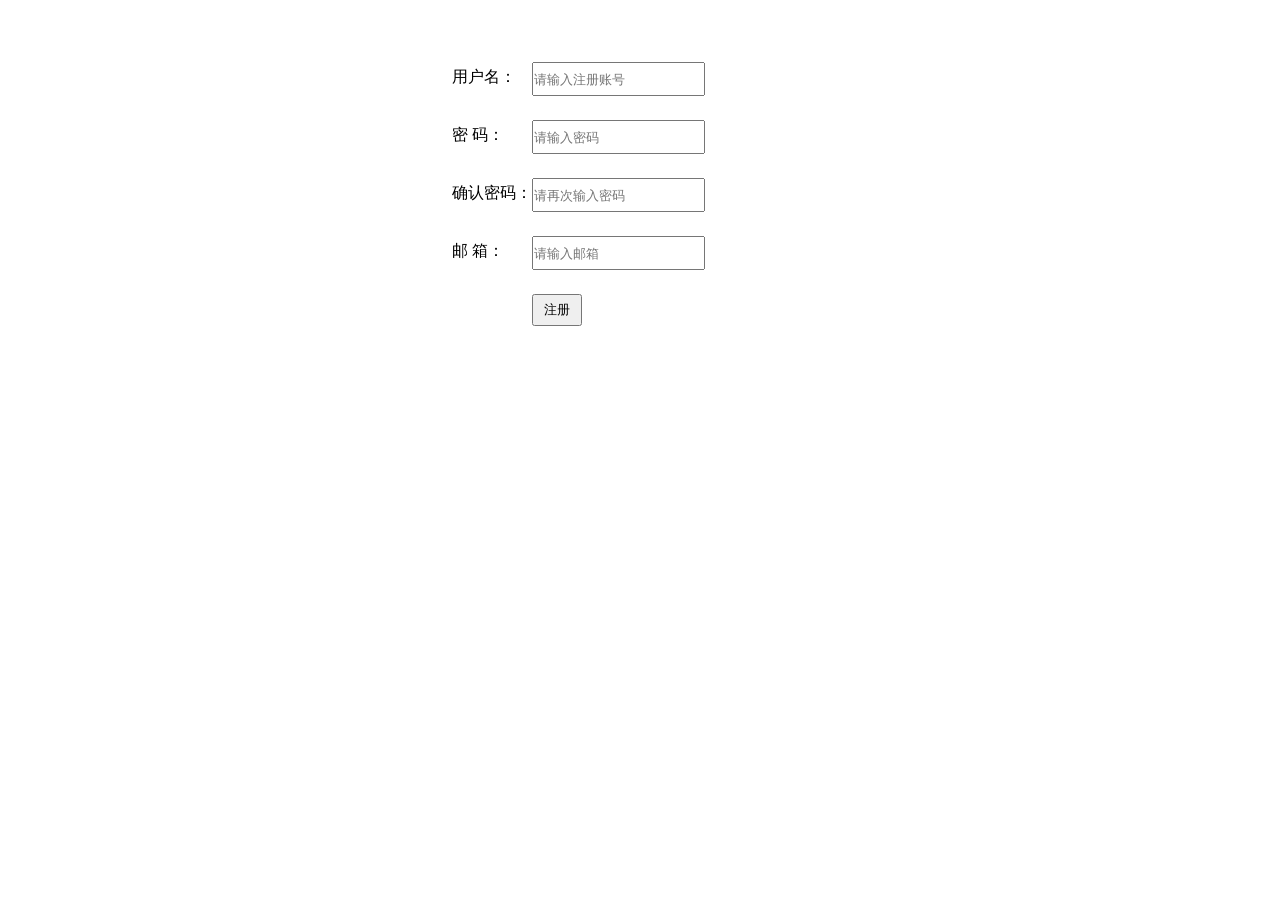
<file: login.html>
<!DOCTYPE html><html><head>  <title>用户注册页面</title>  <meta charset="UTF-8"/>  <style type="text/css">    *{margin:0px;padding:0px;}    ul{      width:400px;      list-style:none;      margin:50px auto;    }    li{      padding:12px;      position:relative;    }    label{      width:80px;      display:inline-block;      float:left;      line-height:30px;    }    input[type='text'],input[type='password']{      height:30px;    }    img{      margin-left:10px;    }    input[type="submit"]{      margin-left:80px;      padding:5px 10px;    }  </style></head><body><form action="login.php" method="post">  <ul>    <li>      <label>用户名：</label>      <input type="text" name="username" placeholder="请输入注册账号"/>    </li>    <li>      <label>密 码：</label>      <input type="password" name="password" placeholder="请输入密码" />    </li>    <li>      <label>确认密码：</label>      <input type="password" name="confirm" placeholder="请再次输入密码" />    </li>    <li>      <label>邮 箱：</label>      <input type="text" name="email" placeholder="请输入邮箱"/>    </li>    <li>      <input type="submit" value="注册" />    </li>  </ul></form></body></html>
</file>
